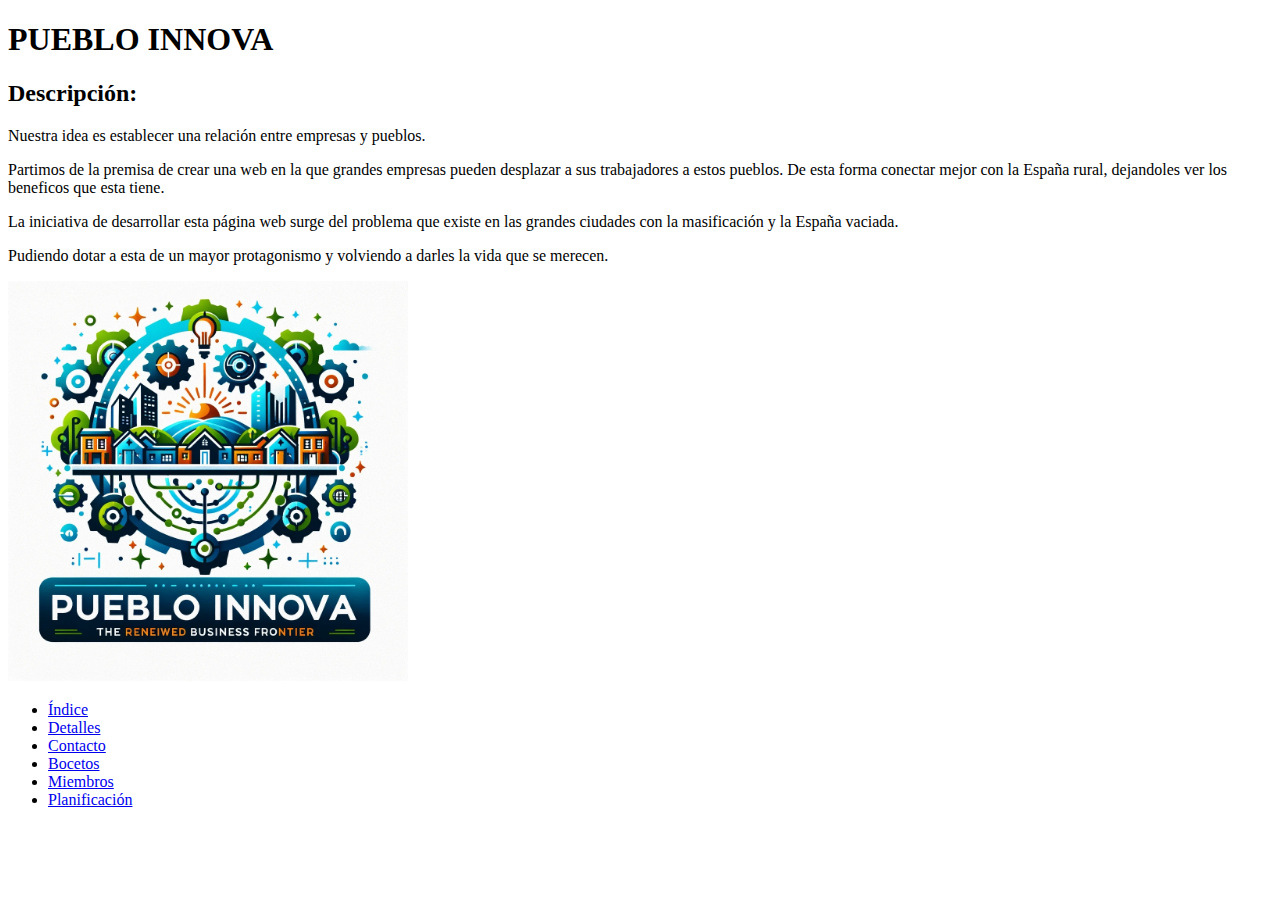
<file: Practica1/index.html>
<!DOCTYPE html>
<html lang="es">

<head>
    <meta charset="utf-8">
    <title>Inicio</title>
</head>

<body>

    <h1> PUEBLO INNOVA  </h1>

    <h2> Descripción:</h2>

    <p> Nuestra idea es establecer una relación entre empresas y pueblos.</p>

    <p> Partimos de la premisa  de crear una web en la que grandes empresas pueden desplazar a sus trabajadores a estos pueblos. De esta forma conectar mejor con la España rural, dejandoles ver los beneficos que esta tiene.</p>

    <p> La iniciativa de desarrollar esta página web surge del problema que existe en las grandes ciudades con la masificación y la España vaciada.</p>

    <p> Pudiendo dotar a esta de un mayor protagonismo y volviendo a darles la vida que se merecen.</p>

   
    <img src="img/logo.png" alt="Logo Pueblo Innova" width="400" height="400">


    <footer>
        <ul>
            <li><a href = "index.html"> Índice</a> </li>
            <li><a href = "detalles.html"> Detalles </a></li>
            <li><a href = "contacto.html"> Contacto </a></li>
            <li><a href = "bocetos.html"> Bocetos </a></li>
            <li><a href = "miembros.html"> Miembros </a></li>
            <li><a href = "planificacion.html"> Planificación </a></li>
        </ul>
    </footer>
</body>

</html>
</file>
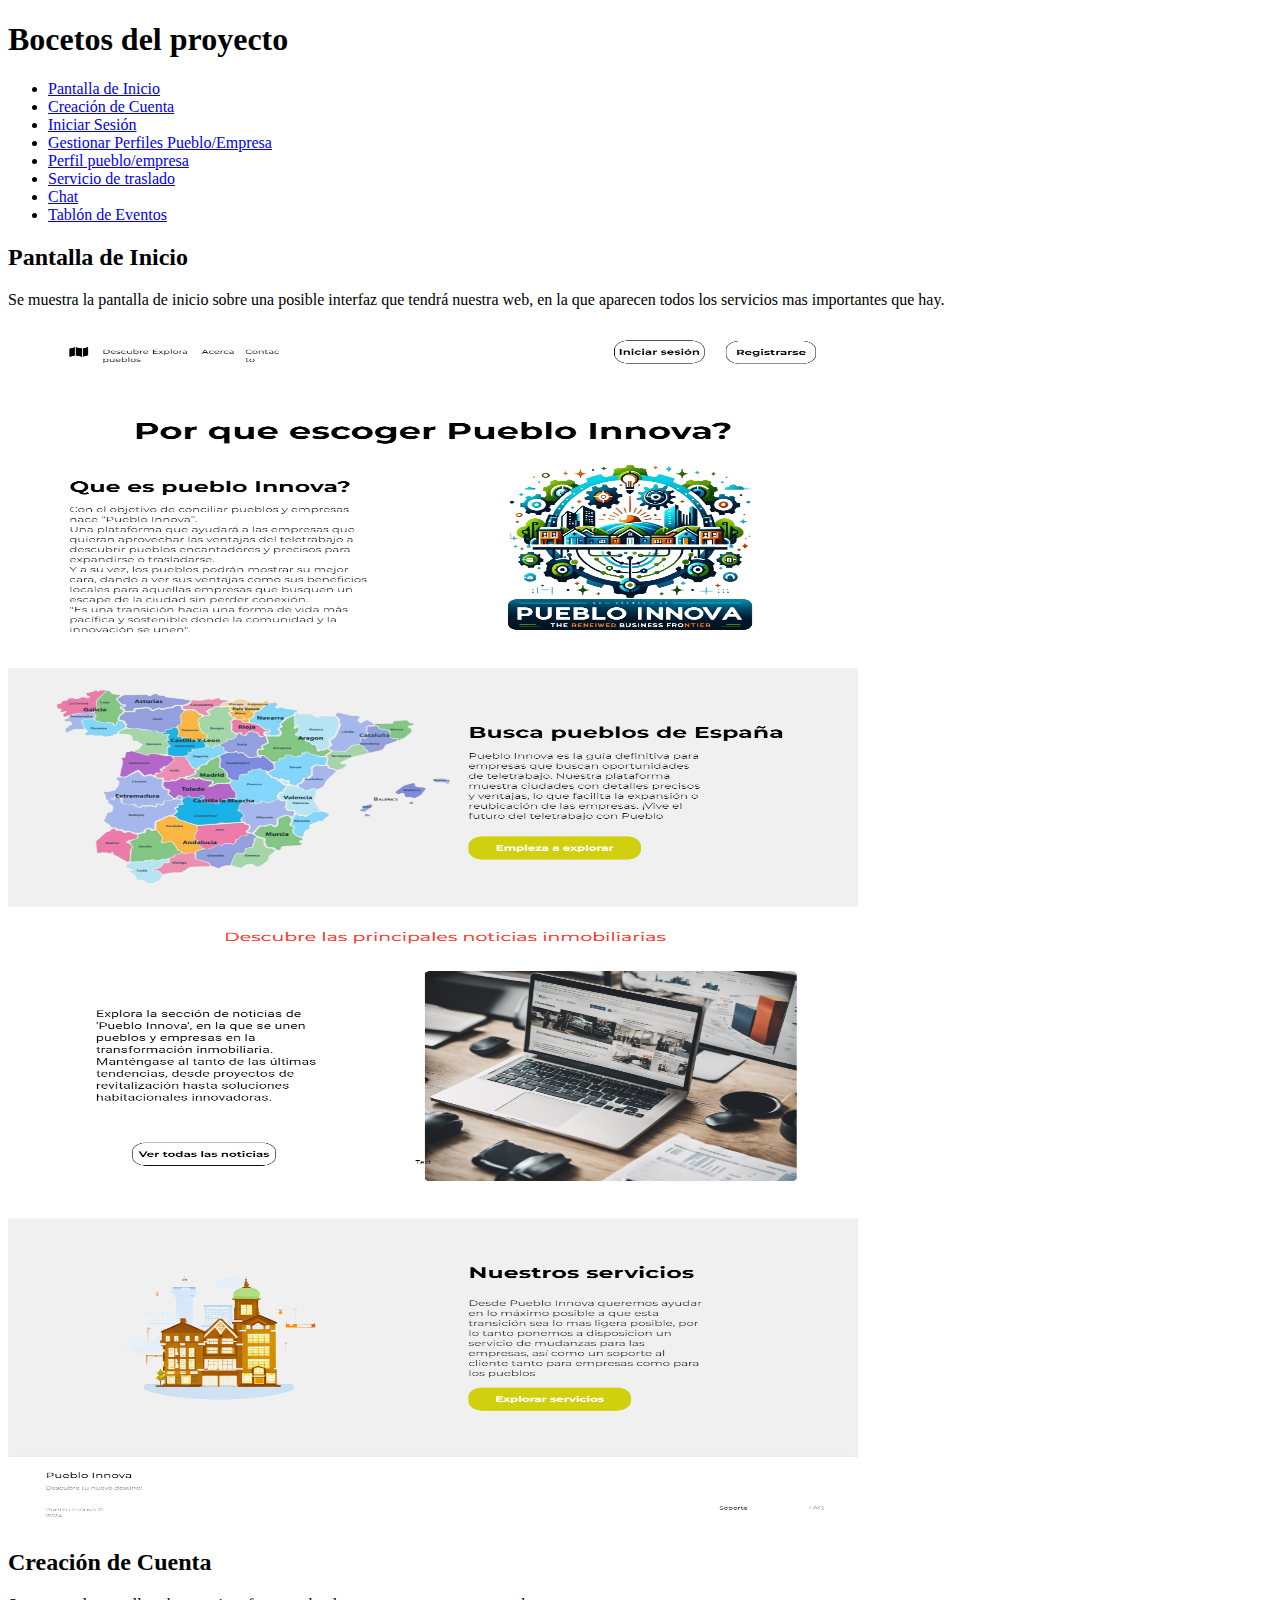
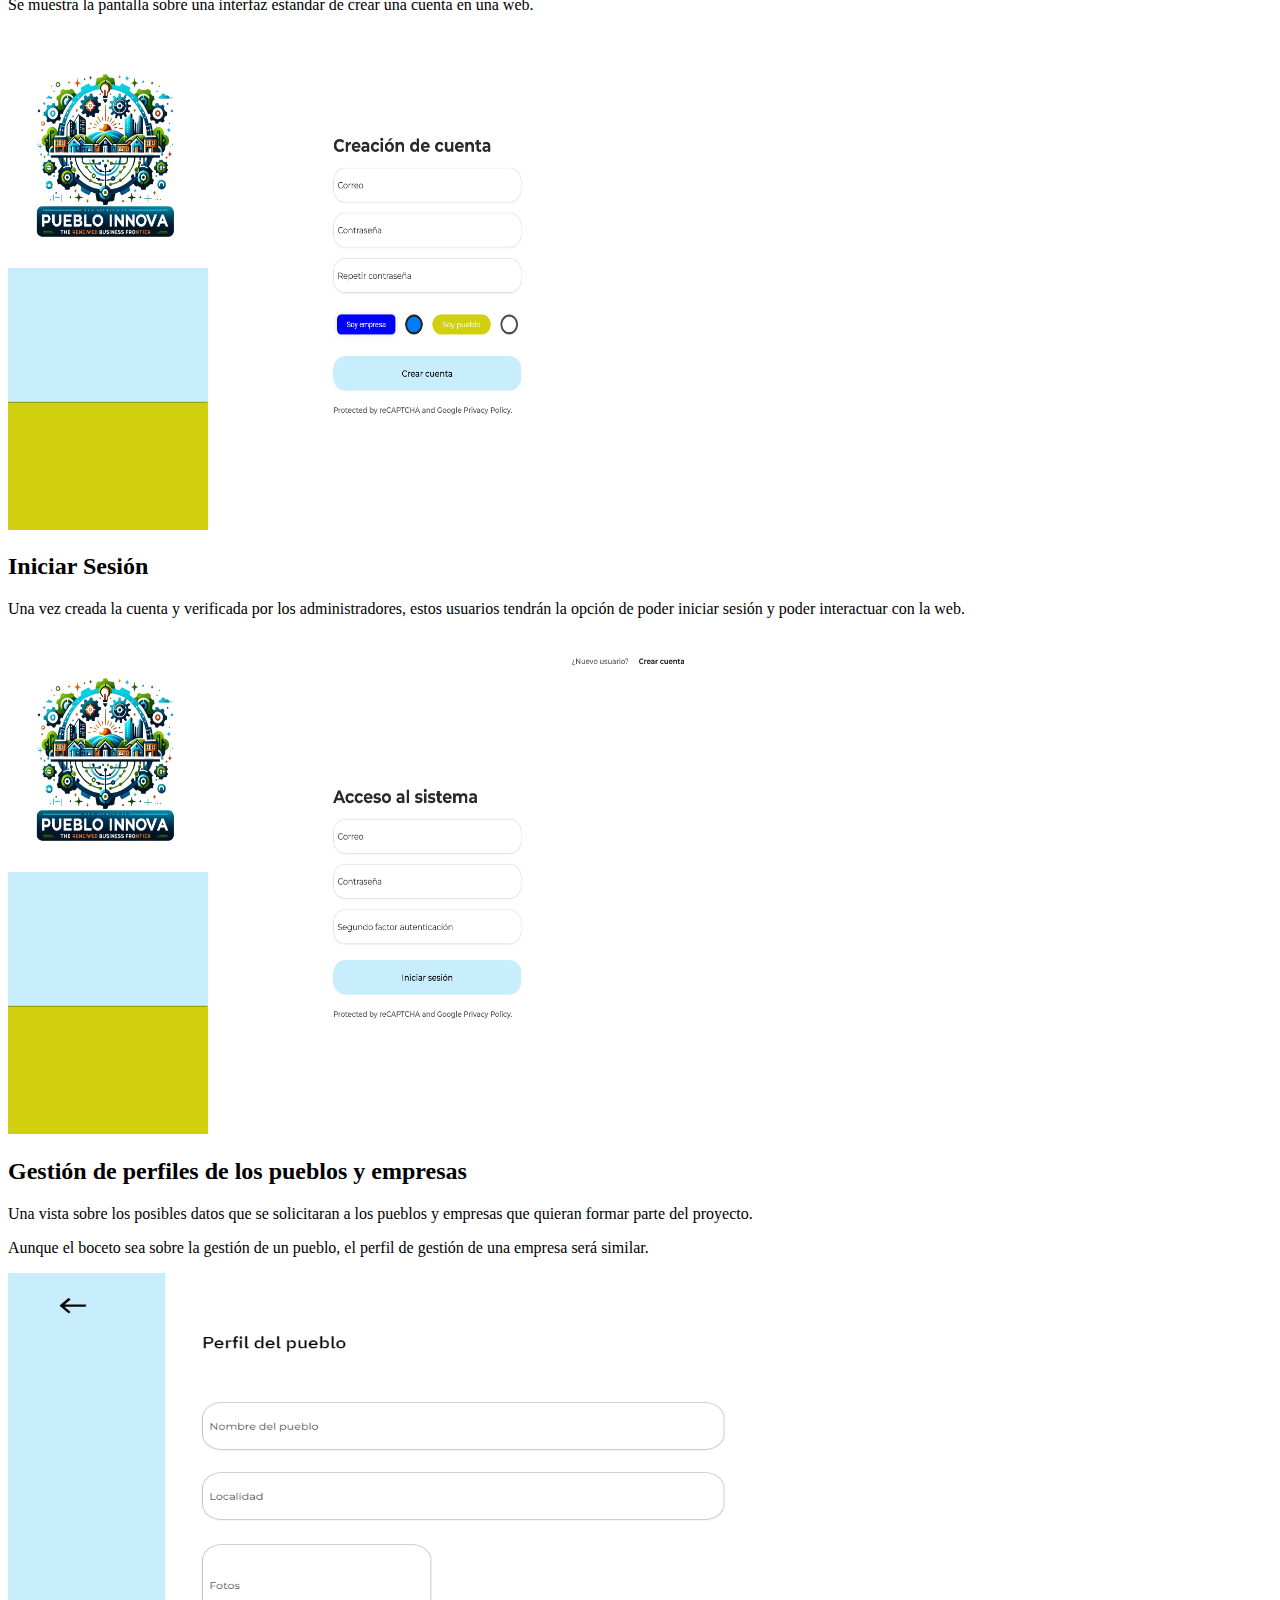
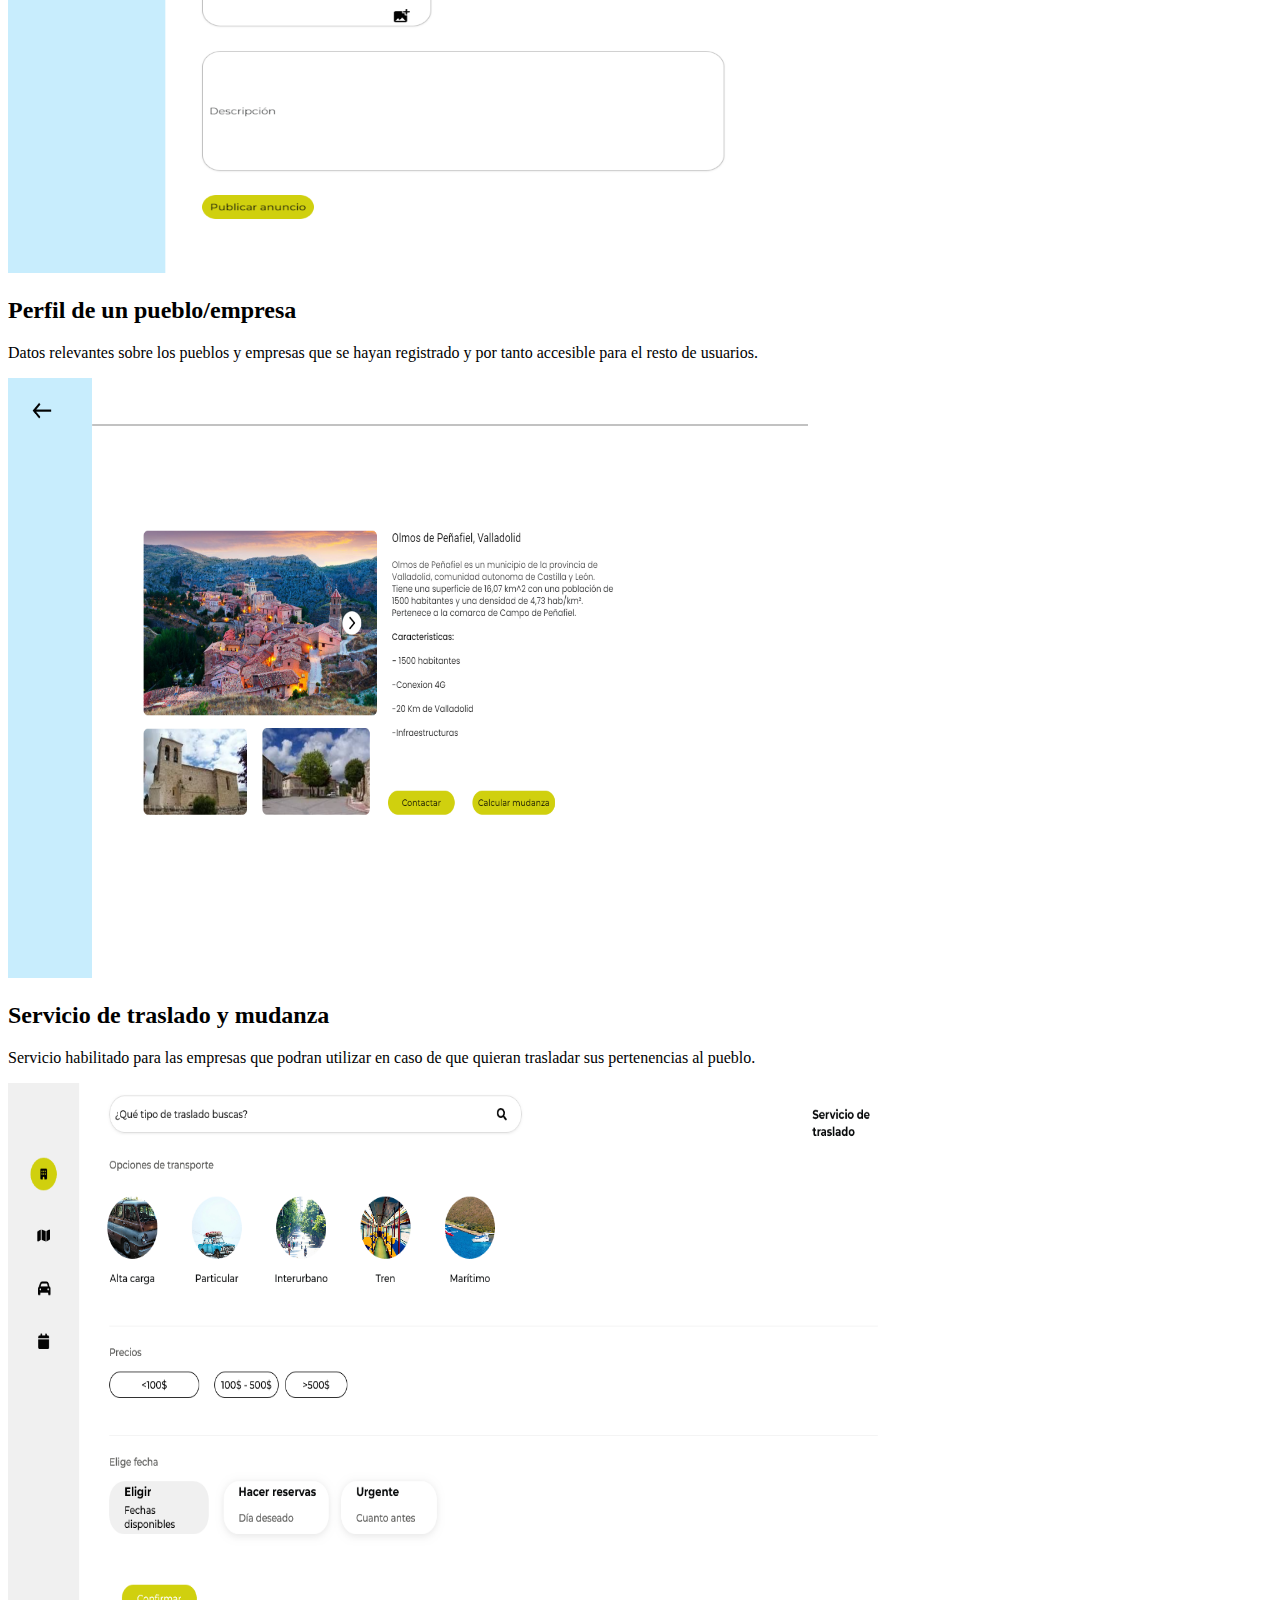
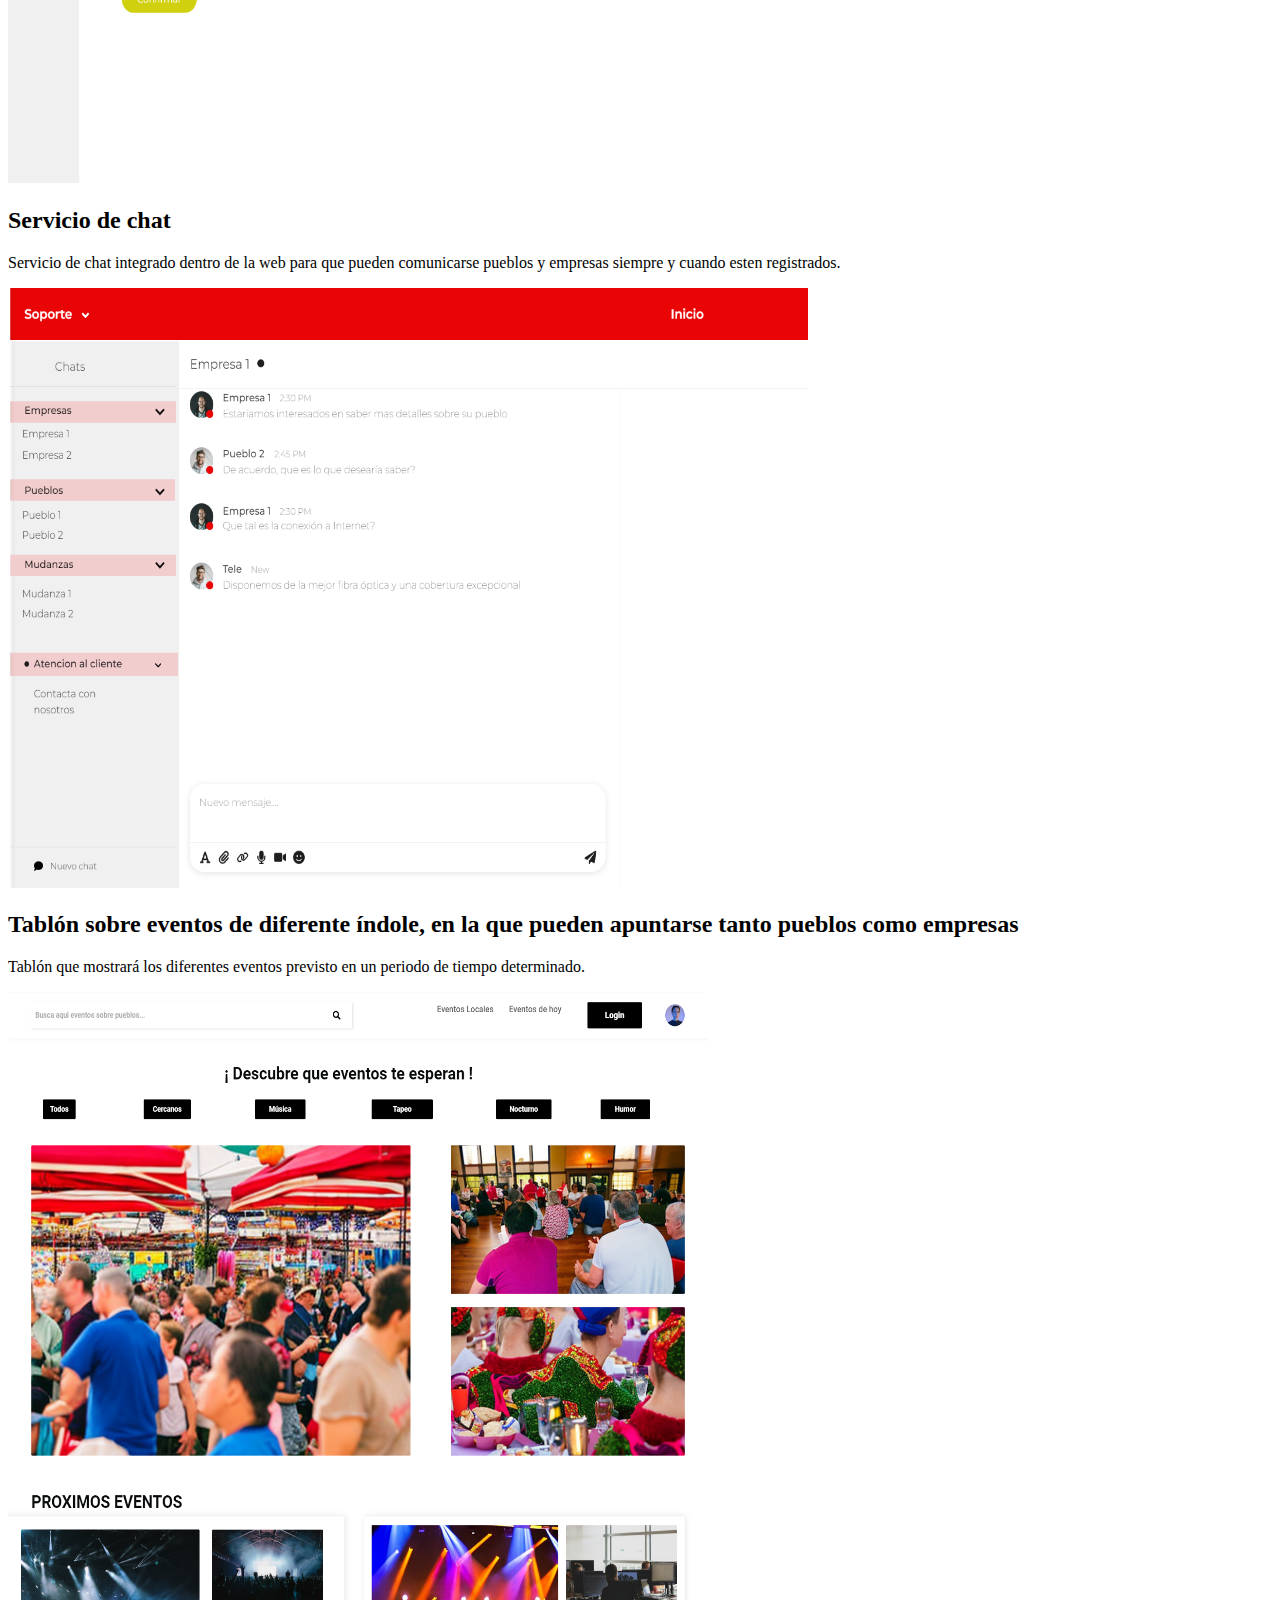
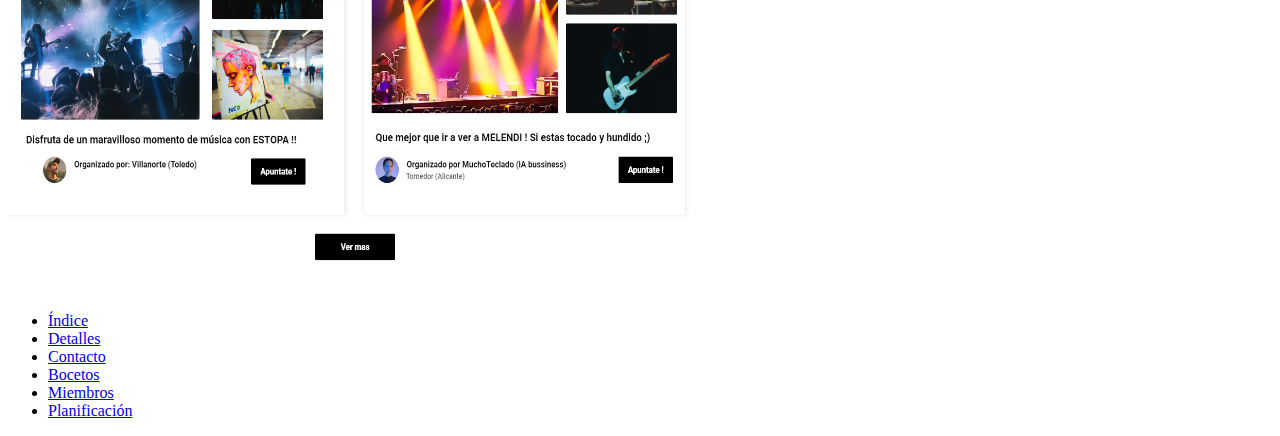
<file: Practica1/bocetos.html>
<!DOCTYPE html>
<html lang="es">
<head>
    <meta charset="UTF-8">
    <title>Bocetos</title>
</head>
 <body>

    <h1>Bocetos del proyecto</h1>

    <ul>
        <li><a href="#Pantalla_inicio">Pantalla de Inicio</a></li>
        <li><a href="#Creacion_Cuenta">Creación de Cuenta</a></li>
        <li><a href="#Inicio_de_sesion">Iniciar Sesión</a></li>
        <li><a href="#gestor_de_perfil">Gestionar Perfiles Pueblo/Empresa</a></li>
        <li><a href="#Perfil_pueblo">Perfil pueblo/empresa</a></li>
        <li><a href="#Servicio_traslado">Servicio de traslado</a></li>
        <li><a href="#Chats">Chat</a></li>
        <li><a href="#Tablon_Eventos">Tablón de Eventos</a></li>
    </ul>

    <h2 id="Pantalla_inicio" >Pantalla de Inicio</h2>

    <p>Se muestra la pantalla de inicio sobre una posible interfaz que tendrá nuestra web, en la que aparecen todos los servicios mas importantes que hay.</p>
    <p><img src="img/bocetos/Pantalla_inicio.png" alt="Pantalla inicio" width="850" height="1200"></p>

    <h2 id="Creacion_Cuenta" >Creación de Cuenta</h2>

    <p>Se muestra la pantalla sobre una interfaz estandar de crear una cuenta en una web.</p>
    <p><img src="img/bocetos/Creacion_cuenta.png" alt ="Creacion Cuenta" width="700" height="500"></p>
     
    <h2 id="Inicio_de_sesion" >Iniciar Sesión</h2>

    <p>Una vez creada la cuenta y verificada por los administradores, estos usuarios tendrán la opción de poder iniciar sesión y poder interactuar con la web.</p>
    <p><img src="img/bocetos/Inicio_de_sesion.png" alt ="Inicio de sesión" width="700" height="500"></p>

    <h2 id="gestor_de_perfil" > Gestión de perfiles de los pueblos y empresas</h2>

    <p>Una vista sobre los posibles datos que se solicitaran a los pueblos y empresas que quieran formar parte del proyecto.</p>
    <p>Aunque el boceto sea sobre la gestión de un pueblo, el perfil de gestión de una empresa será similar.</p>
    <p><img src="img/bocetos/gestor_de_perfil.png" alt ="Gestor de perfil" width="1150" height="600"></p>


    <h2 id="Perfil_pueblo" > Perfil de un pueblo/empresa</h2>

    <p>Datos relevantes sobre los pueblos y empresas que se hayan registrado y por tanto accesible para el resto de usuarios.</p>
    <p><img src="img/bocetos/Perfil_pueblo.png" alt ="Perfil del pueblo" width="800" height="600"></p>

    <h2 id="Servicio_traslado" >Servicio de traslado y mudanza</h2>

    <p>Servicio habilitado para las empresas que podran utilizar en caso de que quieran trasladar sus pertenencias al pueblo.</p>
    <p><img src="img/bocetos/Servicio_traslado.png" alt ="Servio de traslado" width="900" height="700"></p>

    <h2 id="Chats" >Servicio de chat</h2>

    <p>Servicio de chat integrado dentro de la web para que pueden comunicarse pueblos y empresas siempre y cuando esten registrados.</p>
    <p><img src="img/bocetos/Chats.png" alt ="Chats" width="800" height="600"></p>

    <h2 id="Tablon_Eventos" >Tablón sobre eventos de diferente índole, en la que pueden apuntarse tanto pueblos como empresas</h2>

    <p>Tablón que mostrará los diferentes eventos previsto en un periodo de tiempo determinado.</p>
    <p><img src="img/bocetos/Tablon_Eventos.png" alt="Tablon eventos" width="700" height="900"></p>

    <footer>
        <ul>
            <li><a href = "index.html"> Índice</a> </li>
            <li><a href = "detalles.html"> Detalles </a></li>
            <li><a href = "contacto.html"> Contacto </a></li>
            <li><a href = "bocetos.html"> Bocetos </a></li>
            <li><a href = "miembros.html"> Miembros </a></li>
            <li><a href = "planificacion.html"> Planificación </a></li>
        </ul>
    </footer>

 </body>
 
 </html>
</file>
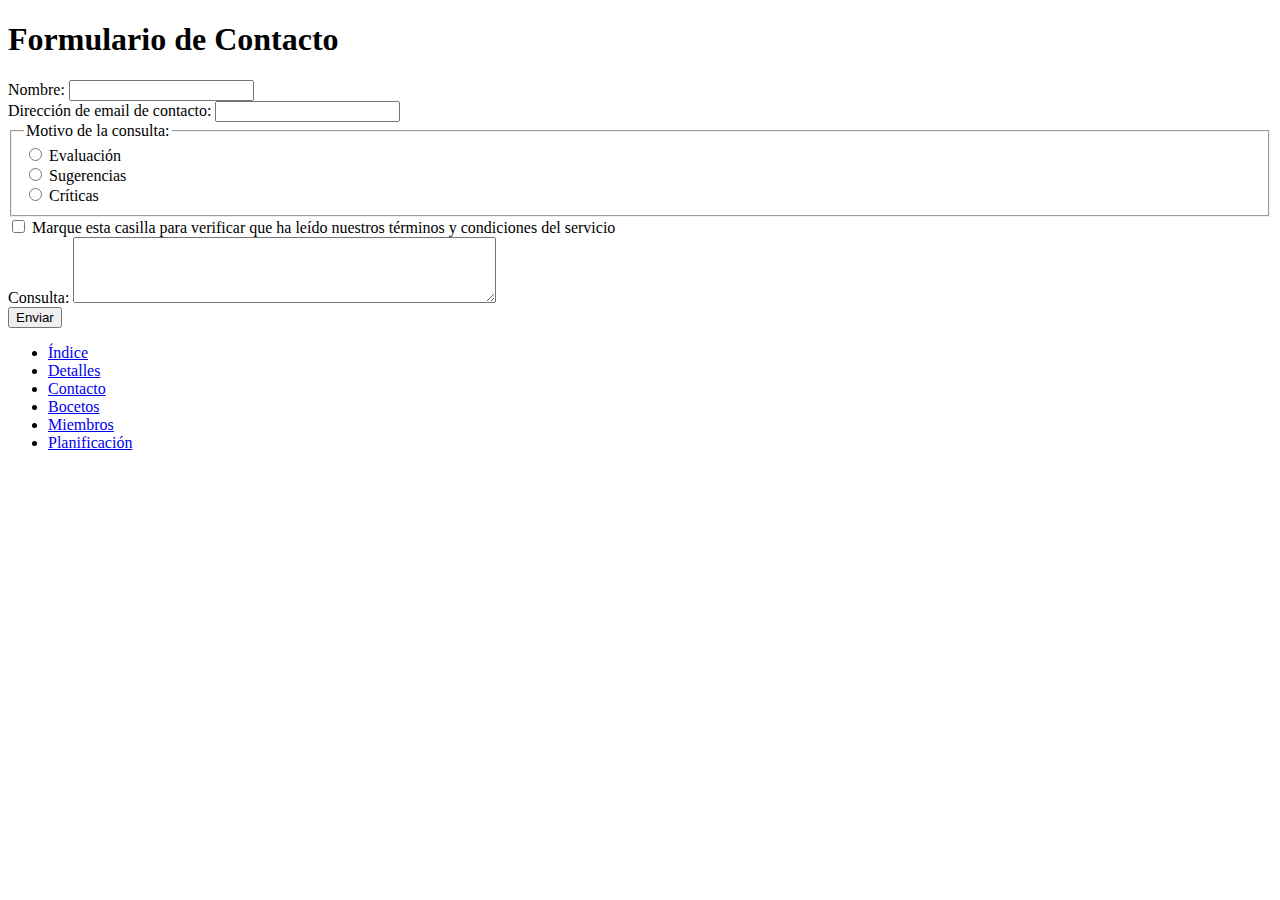
<file: Practica1/contacto.html>
<!DOCTYPE html>
<html lang="es">
<head>
    <meta charset="UTF-8">
    <title>Formulario de Contacto</title>
</head>
<body>
    <!-- Encabezado del formulario -->
    <h1>Formulario de Contacto</h1>

    <!-- Inicio del formulario, con acción para enviar email (email inventado) -->
    <form action="mailto:puebloinnova@gmail.com" method="post" enctype="text/plain">
        
        <!-- Campo para el nombre del usuario -->
        <div>
            <label for="nombre">Nombre:</label>
            <input type="text" id="nombre" name="nombre" required>
        </div>
        
        <!-- Campo para el email del usuario -->
        <div>
            <label for="email">Dirección de email de contacto:</label>
            <input type="email" id="email" name="email" required>
        </div>
        
        <!-- Grupo de radio buttons para seleccionar el motivo de la consulta -->
        <fieldset>
            <legend>Motivo de la consulta:</legend>
            <div>
                <input type="radio" id="evaluacion" name="motivo" value="Evaluación" required>
                <label for="evaluacion">Evaluación</label>
            </div>
            <div>
                <input type="radio" id="sugerencias" name="motivo" value="Sugerencias">
                <label for="sugerencias">Sugerencias</label>
            </div>
            <div>
                <input type="radio" id="criticas" name="motivo" value="Críticas">
                <label for="criticas">Críticas</label>
            </div>
        </fieldset>
        
        <!-- Checkbox para aceptación de términos y condiciones -->
        <div>
            <input type="checkbox" id="terminos" name="terminos" required>
            <label for="terminos">Marque esta casilla para verificar que ha leído nuestros términos y condiciones del servicio</label>
        </div>
        
        <!-- Área de texto para que el usuario escriba su consulta -->
        <div>
            <label for="consulta">Consulta:</label>
            <textarea id="consulta" name="consulta" rows="4" cols="50" required></textarea>
        </div>
        
        <!-- Botón para enviar el formulario -->
        <div>
            <input type="submit" value="Enviar">
        </div>
    </form>

    <footer>
        <ul>
            <li><a href = "index.html"> Índice</a> </li>
            <li><a href = "detalles.html"> Detalles </a></li>
            <li><a href = "contacto.html"> Contacto </a></li>
            <li><a href = "bocetos.html"> Bocetos </a></li>
            <li><a href = "miembros.html"> Miembros </a></li>
            <li><a href = "planificacion.html"> Planificación </a></li>
        </ul>
    </footer>
</body>
</html>
</file>
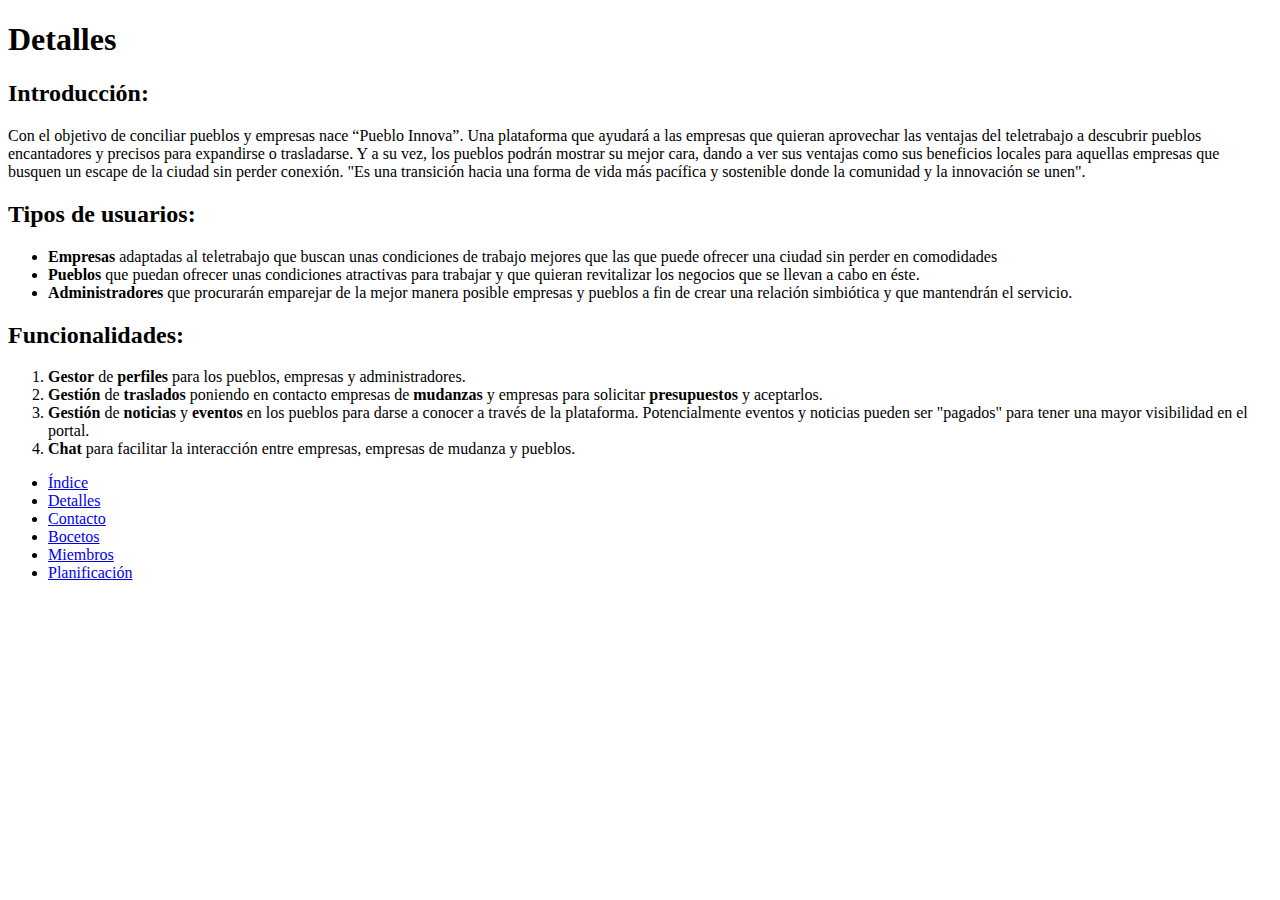
<file: Practica1/detalles.html>
<!DOCTYPE html>
<html lang="es">

<head>
    <meta charset="utf-8">
    <title>Detalles</title>
</head>

<body>

    <h1> Detalles </h1>

    <h2> Introducción: </h2>

    <p> Con el objetivo de conciliar pueblos y empresas nace “Pueblo Innova”. 
        Una plataforma que ayudará a las empresas que quieran aprovechar las ventajas del teletrabajo a descubrir pueblos encantadores y precisos para expandirse o trasladarse.
        Y a su vez, los pueblos podrán mostrar su mejor cara, dando a ver sus ventajas como sus beneficios locales para aquellas empresas que busquen un escape de la ciudad sin perder conexión.
        "Es una transición hacia una forma de vida más pacífica y sostenible donde la comunidad y la innovación se unen". 
    </p>

    <h2> Tipos de usuarios: </h2>
    
    <ul>
        <li><strong>Empresas</strong> adaptadas al teletrabajo que buscan unas condiciones de trabajo mejores
            que las que puede ofrecer una ciudad sin perder en comodidades</li>

        <li><strong>Pueblos</strong> que puedan ofrecer unas condiciones atractivas para trabajar y que quieran
            revitalizar los negocios que se llevan a cabo en éste.</li>

        <li><strong>Administradores</strong> que procurarán emparejar de la mejor manera posible empresas y
            pueblos a fin de crear una relación simbiótica y que mantendrán el servicio.</li>

    </ul>  
    
    <h2> Funcionalidades: </h2>

    <ol>
        <li><strong>Gestor</strong> de <strong>perfiles</strong> para los pueblos, empresas y administradores.</li>

        <li><strong>Gestión</strong> de <strong>traslados</strong> poniendo en contacto empresas de <strong>mudanzas</strong> y empresas para solicitar <strong>presupuestos</strong> y aceptarlos.</li>

        <li><strong>Gestión</strong> de <strong>noticias</strong> y <strong>eventos</strong> en los pueblos para darse a conocer a través de la plataforma. Potencialmente eventos y noticias pueden ser "pagados" para tener una mayor visibilidad en el portal.</li>

        <li><strong>Chat</strong> para facilitar la interacción entre empresas, empresas de mudanza y pueblos.</li>
    </ol>  
    

    <footer>
        <ul>
            <li><a href = "index.html"> Índice</a> </li>
            <li><a href = "detalles.html"> Detalles </a></li>
            <li><a href = "contacto.html"> Contacto </a></li>
            <li><a href = "bocetos.html"> Bocetos </a></li>
            <li><a href = "miembros.html"> Miembros </a></li>
            <li><a href = "planificacion.html"> Planificación </a></li>
        </ul>
    </footer>
</body>

</html>
</file>
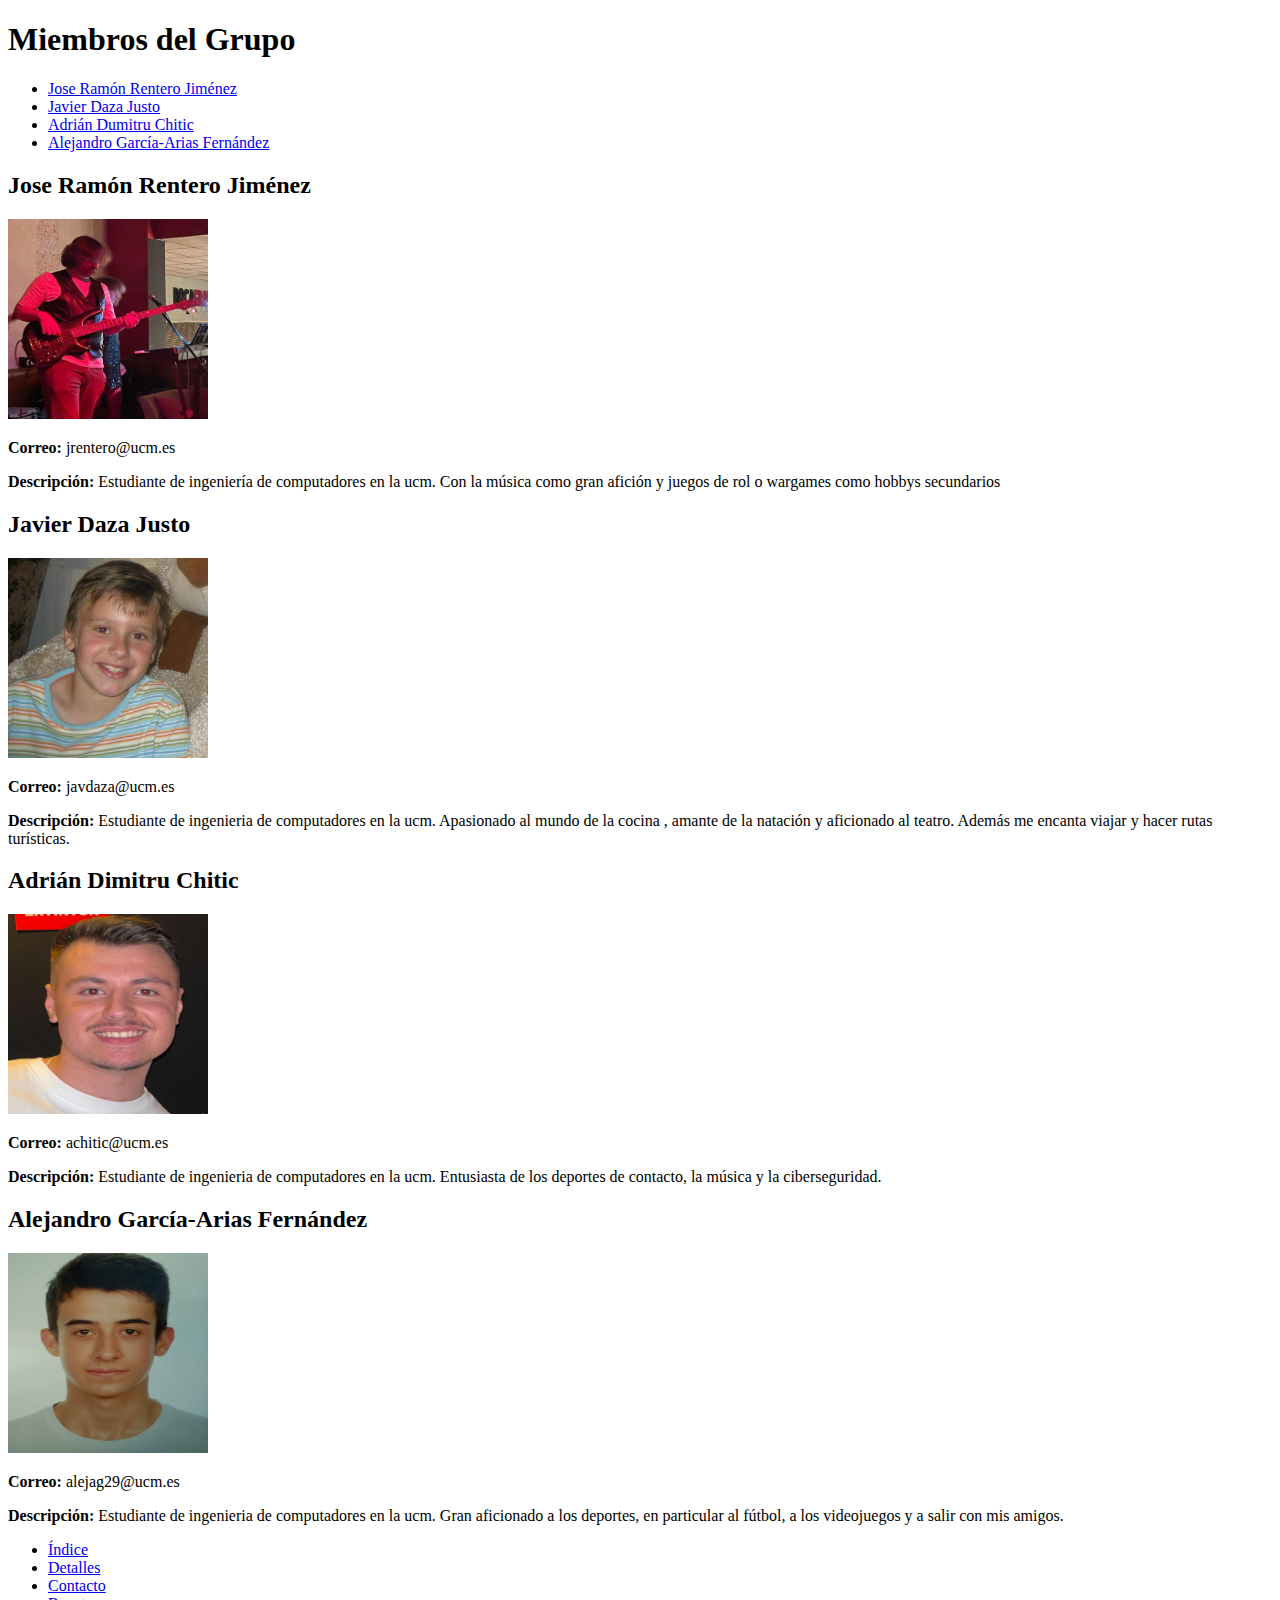
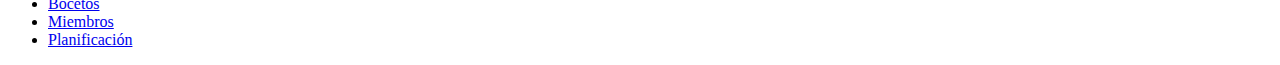
<file: Practica1/miembros.html>
<!DOCTYPE html>
<html lang="es">

<head>
    <meta charset="UTF-8">
    <title>Miembros</title>
</head>

<body>

    <h1>Miembros del Grupo</h1>

    <ul>
        <li><a href="#miembro1">Jose Ramón Rentero Jiménez</a></li>
        <li><a href="#miembro2">Javier Daza Justo</a></li>
        <li><a href="#miembro3">Adrián Dumitru Chitic</a></li>
        <li><a href="#miembro4">Alejandro García-Arias Fernández</a></li>
    </ul>

    <h2 id="miembro1">Jose Ramón Rentero Jiménez</h2>

    <p><img src="img/jose.png" alt="Foto de Jose Ramón"  width="200" height="200"></p>
    <p><strong>Correo: </strong>jrentero@ucm.es</p>
    <p><strong>Descripción: </strong> Estudiante de ingeniería de computadores en la ucm. Con la música como gran afición y
    juegos de rol o wargames como hobbys secundarios</p>

    <h2 id="miembro2">Javier Daza Justo</h2>

    <p><img src="img/javi.png" alt="Foto de Javier"  width="200" height="200"></p>
    <p><strong>Correo: </strong>javdaza@ucm.es</p>
    <p><strong>Descripción: </strong> Estudiante de ingenieria de computadores en la ucm. Apasionado al mundo de la cocina
    , amante de la natación y aficionado al teatro. Además me encanta viajar y hacer rutas turísticas. </p>

    <h2 id="miembro3">Adrián Dimitru Chitic</h2>

    <p><img src="img/adri.png" alt="Foto de Adrián"  width="200" height="200"></p>
    <p><strong>Correo: </strong>achitic@ucm.es</p>
    <p><strong>Descripción: </strong> Estudiante de ingenieria de computadores en la ucm. 
    Entusiasta de los deportes de contacto, la música y la ciberseguridad.</p>

    <h2 id="miembro4">Alejandro García-Arias Fernández</h2>
    
    <p><img src="img/alex.png" alt="Foto de Alejandro"  width="200" height="200"></p>
    <p><strong>Correo: </strong>alejag29@ucm.es</p>
    <p><strong>Descripción: </strong> Estudiante de ingenieria de computadores en la ucm. Gran aficionado
    a los deportes, en particular al fútbol, a los videojuegos y a salir con mis amigos.</p>


    <footer>
        <ul>
            <li><a href = "index.html"> Índice</a> </li>
            <li><a href = "detalles.html"> Detalles </a></li>
            <li><a href = "contacto.html"> Contacto </a></li>
            <li><a href = "bocetos.html"> Bocetos </a></li>
            <li><a href = "miembros.html"> Miembros </a></li>
            <li><a href = "planificacion.html"> Planificación </a></li>
        </ul>
    </footer>

</body>

</html>
</file>
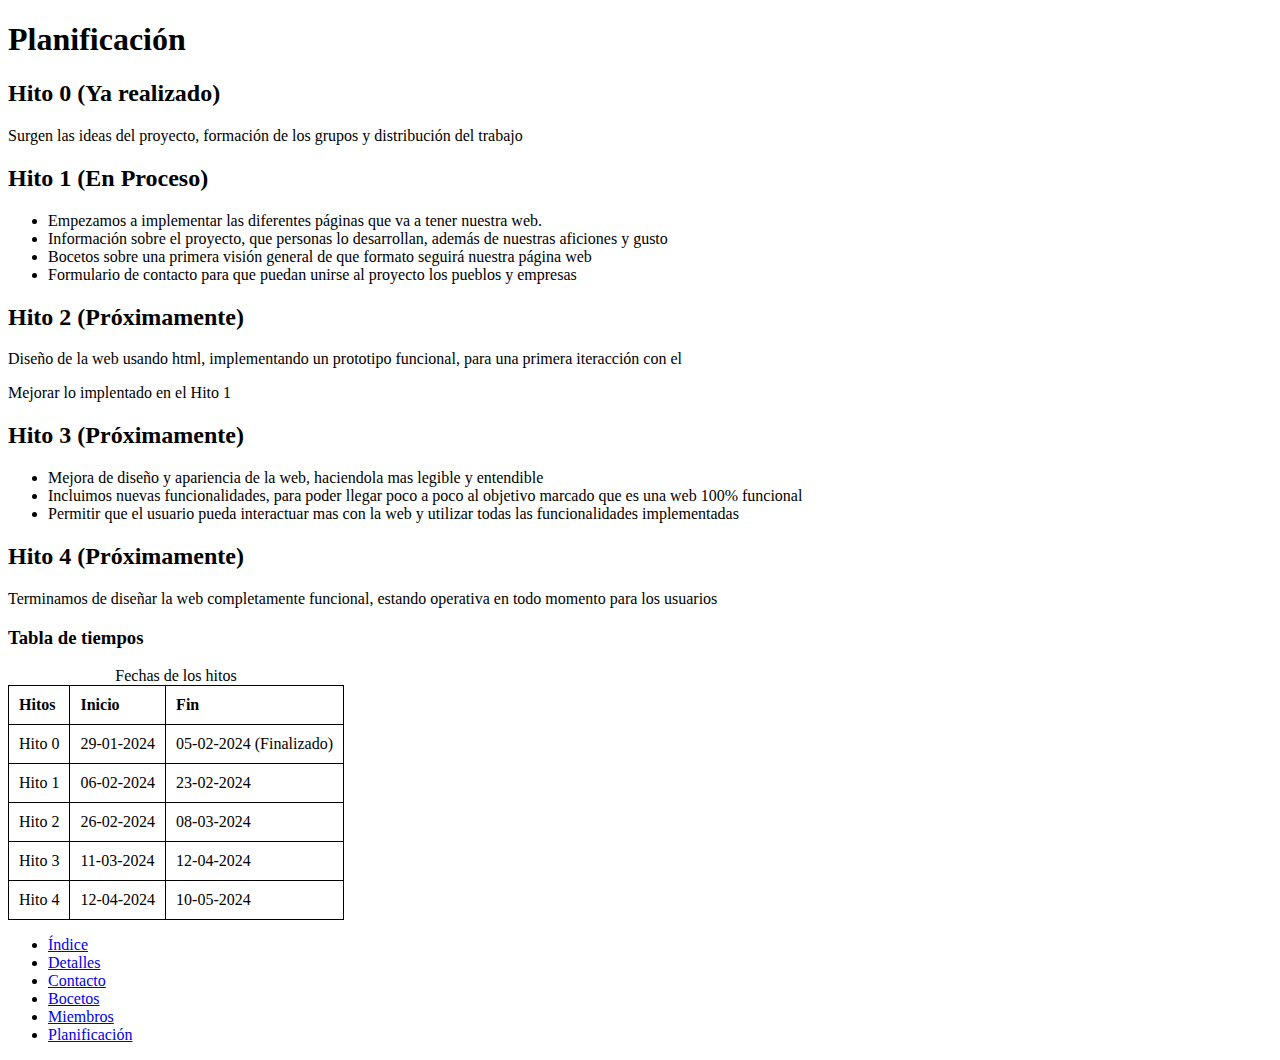
<file: Practica1/planificacion.html>
<!DOCTYPE html>
<html lang="es">
    
<head>
    <meta charset="utf-8">  
    <title>Planificación</title>
    <link id="estilo" rel="stylesheet" type="text/css" href="style.css">
</head>

<body>

<h1>Planificación</h1>    

<h2>Hito 0 (Ya realizado)</h2>

<p>Surgen las ideas del proyecto, formación de los grupos y distribución del trabajo</p>

<h2>Hito 1 (En Proceso)</h2>

<ul>
    <li>Empezamos a implementar las diferentes páginas que va a tener nuestra web.</li>

    <li>Información sobre el proyecto, que personas lo desarrollan, además de nuestras aficiones y gusto</li>

    <li>Bocetos sobre una primera visión general de que formato seguirá nuestra página web</li>

    <li>Formulario de contacto para que puedan unirse al proyecto los pueblos y empresas</li>

</ul>

<h2>Hito 2 (Próximamente)</h2>

<p>Diseño de la web usando html, implementando un prototipo funcional, para una primera iteracción con el</p>
<p>Mejorar lo implentado en el Hito 1</p>

<h2>Hito 3 (Próximamente)</h2>

<ul>
   
<li>Mejora de diseño y apariencia de la web, haciendola mas legible y entendible</li>
<li>Incluimos nuevas funcionalidades, para poder llegar poco a poco al objetivo marcado que es una web 100% funcional</li>
<li>Permitir que el usuario pueda interactuar mas con la web y utilizar todas las funcionalidades implementadas</li>

</ul>

<h2>Hito 4 (Próximamente)</h2>

<p>Terminamos de diseñar la web completamente funcional, estando operativa en todo momento para los usuarios</p>

<h3>Tabla de tiempos</h3>

<table>

    <caption>Fechas de los hitos    </caption>
    
    <tr>
        <th>Hitos</th>
        <th>Inicio</th>
        <th>Fin</th>
    </tr>
    <tr>
        <td>Hito 0</td>
        <td>29-01-2024</td>
        <td>05-02-2024 (Finalizado)</td>
    </tr>
    <tr>
        <td>Hito 1</td>
        <td>06-02-2024</td>
        <td>23-02-2024</td>
    </tr>
    <tr>
        <td>Hito 2</td>
        <td>26-02-2024</td>
        <td>08-03-2024</td>
    </tr>
    <tr>
        <td>Hito 3</td>
        <td>11-03-2024</td>
        <td>12-04-2024</td>
    </tr>
    <tr>
        <td>Hito 4</td>
        <td>12-04-2024</td>
        <td>10-05-2024</td>
    </tr>


</table>

<footer>
    <ul>
        <li><a href = "index.html"> Índice</a> </li>
        <li><a href = "detalles.html"> Detalles </a></li>
        <li><a href = "contacto.html"> Contacto </a></li>
        <li><a href = "bocetos.html"> Bocetos </a></li>
        <li><a href = "miembros.html"> Miembros </a></li>
        <li><a href = "planificacion.html"> Planificación </a></li>
    </ul>
</footer>

</body>
</file>
<file: Practica1/style.css>
table, th, td {
        border: 1px solid black;
        border-collapse: collapse;
    }
    th, td {
        padding: 10px;
        text-align: left;
    }
</file>
